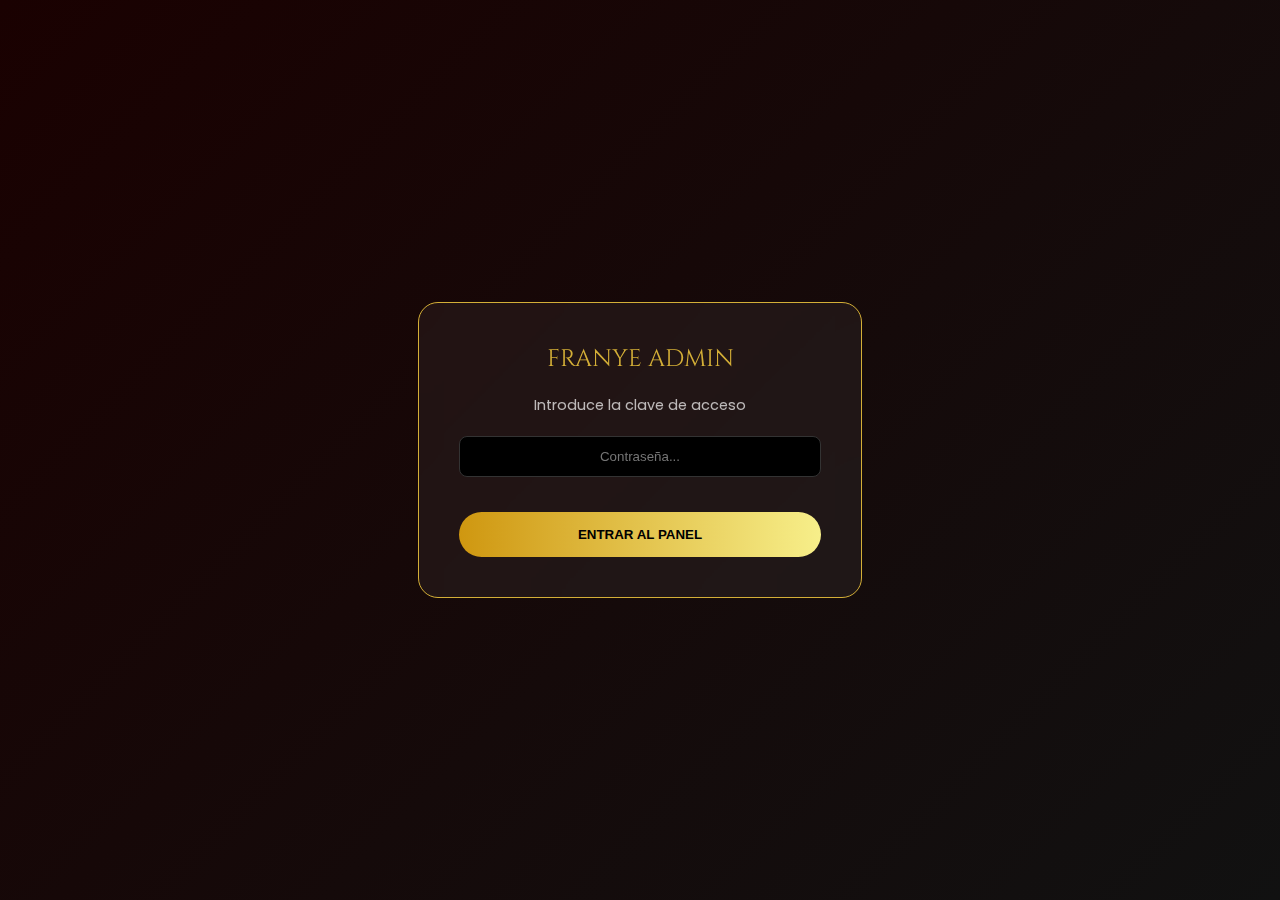
<file: admin.html>
<!DOCTYPE html>
<html lang="es">
<head>
    <meta charset="UTF-8">
    <title>Panel de Control | Franye Multishop</title>
    <link href="https://fonts.googleapis.com/css2?family=Poppins:wght@300;600&family=Cinzel:wght@700&display=swap" rel="stylesheet">
    <style>
        :root { --dorado: #d4af37; --vinotinto: #4a0404; --negro: #111111; --oro-brillante: #f7ef8a; }
        body { font-family: 'Poppins', sans-serif; background: linear-gradient(135deg, #1a0101 0%, var(--negro) 100%); color: white; display: flex; justify-content: center; align-items: center; min-height: 100vh; margin: 0; }
        
        #login-screen { text-align: center; background: rgba(255,255,255,0.05); padding: 40px; border-radius: 20px; border: 1px solid var(--dorado); backdrop-filter: blur(10px); }
        .logo-admin { font-family: 'Cinzel', serif; color: var(--dorado); margin-bottom: 20px; font-size: 1.5rem; }
        
        .form-container { background: #1a1a1a; padding: 30px; border-radius: 15px; border: 1px solid var(--dorado); width: 100%; max-width: 500px; display: none; box-shadow: 0 10px 30px rgba(0,0,0,0.5); }
        
        h2 { color: var(--dorado); text-align: center; font-family: 'Cinzel', serif; }
        label { display: block; margin-top: 15px; font-size: 0.8rem; color: var(--oro-brillante); text-transform: uppercase; letter-spacing: 1px; }
        input, select, textarea { width: 100%; padding: 12px; margin-top: 5px; border-radius: 8px; border: 1px solid #333; background: #000; color: white; box-sizing: border-box; outline: none; }
        
        .btn-accion { background: linear-gradient(to right, #cf9710, #f7ef8a); color: black; border: none; padding: 15px; width: 100%; border-radius: 30px; font-weight: bold; margin-top: 25px; cursor: pointer; transition: 0.3s; text-transform: uppercase; }
        .btn-accion:hover { transform: scale(1.02); box-shadow: 0 0 15px rgba(212, 175, 55, 0.4); }
        .btn-accion:disabled { background: #555; cursor: not-allowed; }
        
        #mensaje-error { color: #ff4d4d; font-size: 0.8rem; margin-top: 10px; display: none; }
    </style>
</head>
<body>

<div id="login-screen">
    <div class="logo-admin">FRANYE ADMIN</div>
    <p style="font-size: 0.9rem; opacity: 0.7;">Introduce la clave de acceso</p>
    <input type="password" id="pass-input" placeholder="Contraseña..." style="text-align: center; margin-bottom: 10px;">
    <div id="mensaje-error">Acceso denegado</div>
    <button class="btn-accion" onclick="verificarAcceso()">Entrar al Panel</button>
</div>

<div class="form-container" id="admin-panel">
    <h2>Añadir Producto</h2>
    <form id="productForm">
        <label>Nombre del Producto</label>
        <input type="text" id="nombre" placeholder="Ej. Smartwatch T500" required>

        <div style="display:flex; gap:10px;">
            <div style="flex:1">
                <label>Precio Detal ($)</label>
                <input type="number" step="0.01" id="precio" placeholder="0.00" required>
            </div>
            <div style="flex:1">
                <label>Stock</label>
                <input type="number" id="stock" value="1" required>
            </div>
        </div>

        <label>Categoría</label>
        <select id="categoria">
            <option value="Tecnología">Tecnología</option>
            <option value="Deporte">Deporte</option>
            <option value="Herramientas">Herramientas</option>
            <option value="Salud">Salud</option>
            <option value="Hogar">Hogar</option>
        </select>

        <label>URL de la Imagen</label>
        <input type="url" id="imagen" placeholder="Pega el link de la foto aquí" required>

        <label>Descripción</label>
        <textarea id="descripcion" rows="3" placeholder="Detalles del producto..."></textarea>

        <div style="margin-top:20px; display: flex; align-items: center; gap: 10px;">
            <input type="checkbox" id="destacado" style="width: 20px; height: 20px; cursor: pointer;"> 
            <label style="margin: 0; cursor: pointer;" for="destacado">Marcar como producto estrella 🔥</label>
        </div>

        <button type="submit" class="btn-accion" id="btnSubmit">Publicar Producto</button>
    </form>
    <button onclick="cerrarSesion()" style="background: none; border: none; color: #ff4d4d; cursor: pointer; margin-top: 20px; width: 100%; font-size: 0.8rem;">Cerrar Sesión</button>
</div>

<script>
    const WEB_APP_URL = "https://script.google.com/macros/s/AKfycbyX6gEA0sHgOjjHs6zjHuyPaLPcm-AJ3FYhVczhdn6WSLNZkhKHjTe5Yz8--eVSoaPw/exec"; 
    const CLAVE_MAESTRA = "Cf120123$#"; 

    function verificarAcceso() {
        const input = document.getElementById('pass-input').value;
        const error = document.getElementById('mensaje-error');
        
        if(input === CLAVE_MAESTRA) {
            document.getElementById('login-screen').style.display = 'none';
            document.getElementById('admin-panel').style.display = 'block';
            sessionStorage.setItem('admin_autenticado', 'true');
        } else {
            error.style.display = 'block';
            setTimeout(() => error.style.display = 'none', 2000);
        }
    }

    function cerrarSesion() {
        sessionStorage.removeItem('admin_autenticado');
        location.reload();
    }

    if(sessionStorage.getItem('admin_autenticado') === 'true') {
        document.getElementById('login-screen').style.display = 'none';
        document.getElementById('admin-panel').style.display = 'block';
    }

    document.getElementById('productForm').onsubmit = async (e) => {
        e.preventDefault();
        const btn = document.getElementById('btnSubmit');
        btn.disabled = true;
        btn.innerText = "PROCESANDO...";

        const producto = {
            nombre: document.getElementById('nombre').value,
            precio: parseFloat(document.getElementById('precio').value),
            precioMayor: 0,
            cantidadMayor: 0,
            imagen: document.getElementById('imagen').value,
            categoria: document.getElementById('categoria').value,
            destacado: document.getElementById('destacado').checked,
            stock: parseInt(document.getElementById('stock').value),
            descripcion: document.getElementById('descripcion').value
        };

        try {
            await fetch(WEB_APP_URL, {
                method: 'POST',
                mode: 'no-cors',
                body: JSON.stringify(producto)
            });
            
            alert("✅ ¡Producto publicado con éxito!");
            document.getElementById('productForm').reset();
        } catch (err) {
            alert("❌ Error de conexión: " + err);
        } finally {
            btn.disabled = false;
            btn.innerText = "Publicar Producto";
        }
    };
</script>

</body>
</html>
</file>
